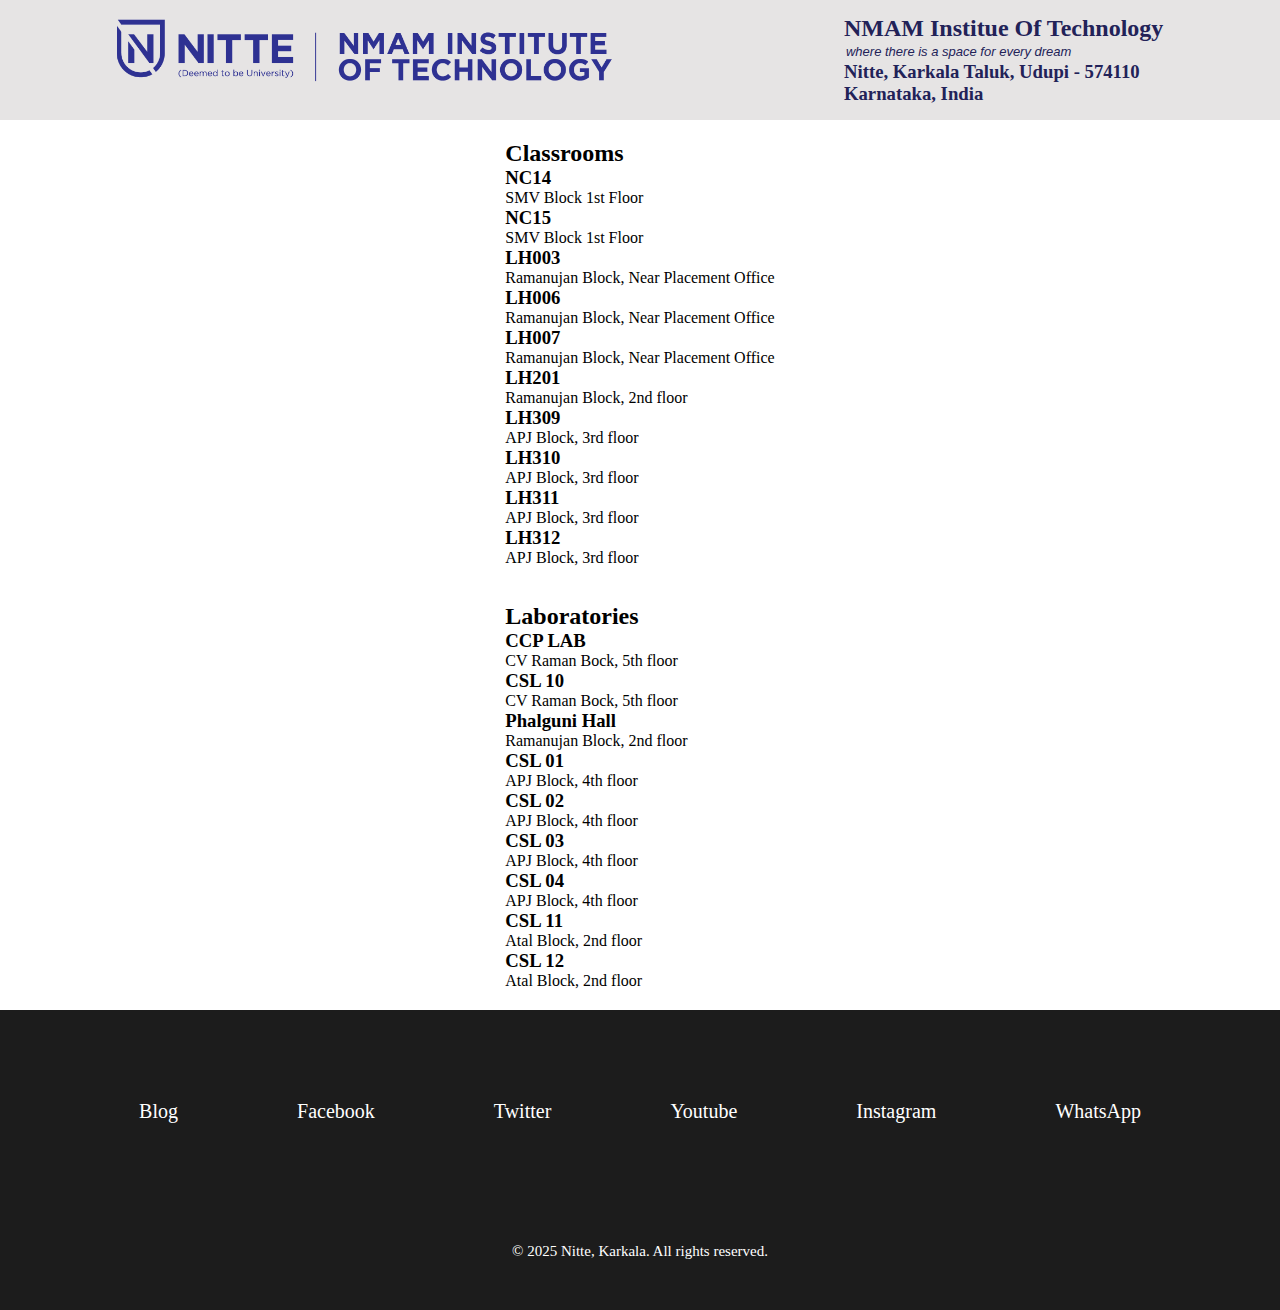
<file: classroom.html>
<!DOCTYPE html>
<html lang="en">
  <head>
    <meta charset="UTF-8" />
    <meta name="viewport" content="width=device-width, initial-scale=1.0" />
    <title>Classroom</title>
    <link rel="stylesheet" type="text/css" href="main.css" />
    <link rel="stylesheet" type="text/css" href="classroom.css" />
    <link
      rel="stylesheet"
      href="https://cdnjs.cloudflare.com/ajax/libs/font-awesome/6.7.2/css/all.min.css"
      integrity="sha512-Evv84Mr4kqVGRNSgIGL/F/aIDqQb7xQ2vcrdIwxfjThSH8CSR7PBEakCr51Ck+w+/U6swU2Im1vVX0SVk9ABhg=="
      crossorigin="anonymous"
      referrerpolicy="no-referrer"
    />
  </head>
  <body>
    <header>
      <div id="logo">
        <a href="index.html"><img src="logo.png" alt="NMAMIT LOGO" /></a>
      </div>
      <div id="name">
        <h2>NMAM Institue Of Technology</h2>
        <p id="affiliation">where there is a space for every dream</p>
        <h3>Nitte, Karkala Taluk, Udupi - 574110<br />Karnataka, India</h3>
      </div>
    </header>
    <main>
      <section class="classroom-section">
        <h2>Classrooms</h2>
        <div class="classroom-grid">
          <div class="classroom-card">
            <div class="classroom-info">
              <h3>NC14</h3>
              <p>SMV Block 1st Floor</p>
            </div>
          </div>
          <div class="classroom-card">
            <div class="classroom-info">
              <h3>NC15</h3>
              <p>SMV Block 1st Floor</p>
            </div>
          </div>
          <div class="classroom-card">
            <div class="classroom-info">
              <h3>LH003</h3>
              <p>Ramanujan Block, Near Placement Office</p>
            </div>
          </div>
          <div class="classroom-card">
            <div class="classroom-info">
              <h3>LH006</h3>
              <p>Ramanujan Block, Near Placement Office</p>
            </div>
          </div>
          <div class="classroom-card">
            <div class="classroom-info">
              <h3>LH007</h3>
              <p>Ramanujan Block, Near Placement Office</p>
            </div>
          </div>
          <div class="classroom-card">
            <div class="classroom-info">
              <h3>LH201</h3>
              <p>Ramanujan Block, 2nd floor</p>
            </div>
          </div>
          <div class="classroom-card">
            <div class="classroom-info">
              <h3>LH309</h3>
              <p>APJ Block, 3rd floor</p>
            </div>
          </div>
          <div class="classroom-card">
            <div class="classroom-info">
              <h3>LH310</h3>
              <p>APJ Block, 3rd floor</p>
            </div>
          </div>
          <div class="classroom-card">
            <div class="classroom-info">
              <h3>LH311</h3>
              <p>APJ Block, 3rd floor</p>
            </div>
          </div>
          <div class="classroom-card">
            <div class="classroom-info">
              <h3>LH312</h3>
              <p>APJ Block, 3rd floor</p>
            </div>
          </div>
        </div>

        <br /><br />

        <h2>Laboratories</h2>

        <div class="classroom-grid">
          <div class="classroom-card">
            <div class="classroom-info">
              <h3>CCP LAB</h3>
              <p>CV Raman Bock, 5th floor</p>
            </div>
          </div>
          <div class="classroom-card">
            <div class="classroom-info">
              <h3>CSL 10</h3>
              <p>CV Raman Bock, 5th floor</p>
            </div>
          </div>
          <div class="classroom-card">
            <div class="classroom-info">
              <h3>Phalguni Hall</h3>
              <p>Ramanujan Block, 2nd floor</p>
            </div>
          </div>
          <div class="classroom-card">
            <div class="classroom-info">
              <h3>CSL 01</h3>
              <p>APJ Block, 4th floor</p>
            </div>
          </div>
          <div class="classroom-card">
            <div class="classroom-info">
              <h3>CSL 02</h3>
              <p>APJ Block, 4th floor</p>
            </div>
          </div>
          <div class="classroom-card">
            <div class="classroom-info">
              <h3>CSL 03</h3>
              <p>APJ Block, 4th floor</p>
            </div>
          </div>
          <div class="classroom-card">
            <div class="classroom-info">
              <h3>CSL 04</h3>
              <p>APJ Block, 4th floor</p>
            </div>
          </div>
          <div class="classroom-card">
            <div class="classroom-info">
              <h3>CSL 11</h3>
              <p>Atal Block, 2nd floor</p>
            </div>
          </div>
          <div class="classroom-card">
            <div class="classroom-info">
              <h3>CSL 12</h3>
              <p>Atal Block, 2nd floor</p>
            </div>
          </div>
        </div>
      </section>
    </main>
    <footer>
      <ul class="links">
        <li><a href="https://aboutnitte.blogspot.com/">Blog</a></li>
        <li><a href="https://www.facebook.com/NITTEedu">Facebook</a></li>
        <li><a href="https://twitter.com/aboutnitte">Twitter</a></li>
        <li>
          <a href="https://www.youtube.com/channel/UCNln_L2YkP-QCFLfIDumNZQ"
            >Youtube</a
          >
        </li>
        <li>
          <a href="https://www.instagram.com/nitteeducation/">Instagram</a>
        </li>
        <li>
          <a
            href="https://api.whatsapp.com/send?phone=917204093646&text=Give%20me%20further%20information%20about%20the%20admission%20to%20"
            >WhatsApp</a
          >
        </li>
      </ul>
      <div id="copyright">
        <p>&copy; 2025 Nitte, Karkala. All rights reserved.</p>
      </div>
    </footer>
  </body>
</html>
</file>
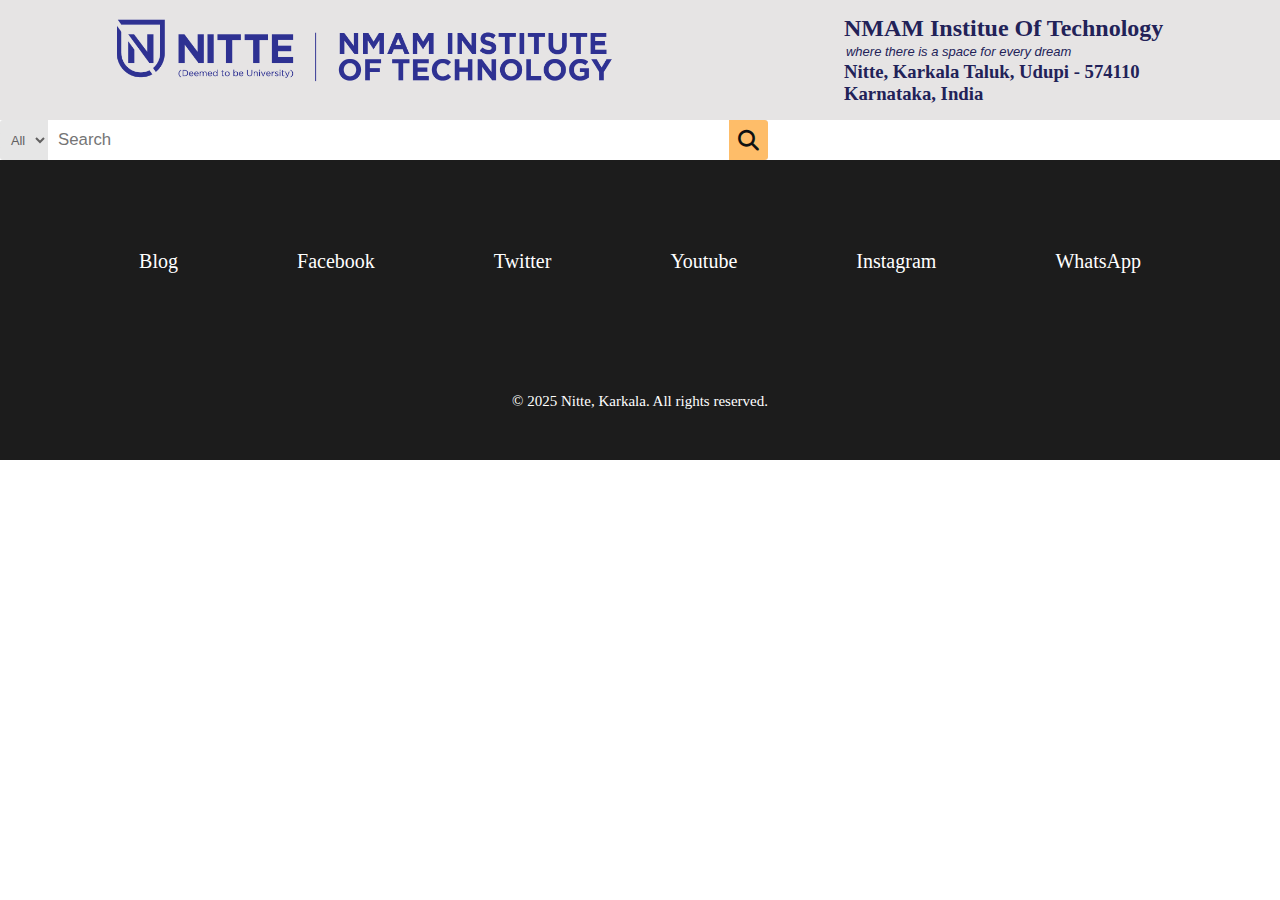
<file: faculty.html>
<!DOCTYPE html>
<html lang="en">
<head>
    <meta charset="UTF-8">
    <meta name="viewport" content="width=device-width, initial-scale=1.0">
    <title>Faculty</title>
    <link rel="stylesheet" type="text/css" href="main.css">
    <link rel="stylesheet" type="text/css" href="faculty.css">
    <link rel="stylesheet" href="https://cdnjs.cloudflare.com/ajax/libs/font-awesome/6.7.2/css/all.min.css" integrity="sha512-Evv84Mr4kqVGRNSgIGL/F/aIDqQb7xQ2vcrdIwxfjThSH8CSR7PBEakCr51Ck+w+/U6swU2Im1vVX0SVk9ABhg==" crossorigin="anonymous" referrerpolicy="no-referrer" />
</head>
<body>
    <header>
        <div id="logo">
            <a href="index.html"><img src="logo.png" alt="NMAMIT LOGO"></a>
        </div>
        <div id="name">
            <h2>NMAM Institue Of Technology</h2>
            <p id="affiliation">where there is a space for every dream</p>
            <h3>Nitte, Karkala Taluk, Udupi - 574110<br>Karnataka, India</h3>
        </div>
    </header>
    <main>
        <div class="nav-search">
            <select class="search-select">
                <option>All</option>
            </select>
            <input placeholder="Search " class="search-input">
            <div class="search-icon">
                <i class="fa-solid fa-magnifying-glass"></i>
            </div>
        </div>
    </main>
    <footer>
        <ul class="links">
            <li><a href="https://aboutnitte.blogspot.com/">Blog</a></li>
            <li><a href="https://www.facebook.com/NITTEedu">Facebook</a></li>
            <li><a href="https://twitter.com/aboutnitte">Twitter</a></li>                <li><a href="https://www.youtube.com/channel/UCNln_L2YkP-QCFLfIDumNZQ">Youtube</a></li>
            <li><a href="https://www.instagram.com/nitteeducation/">Instagram</a></li>
            <li><a href="https://api.whatsapp.com/send?phone=917204093646&text=Give%20me%20further%20information%20about%20the%20admission%20to%20">WhatsApp</a></li>
        </ul>
        <div id="copyright">
            <p>&copy; 2025 Nitte, Karkala. All rights reserved.</p>
        </div>
    </footer>
</body>
</html>
</file>
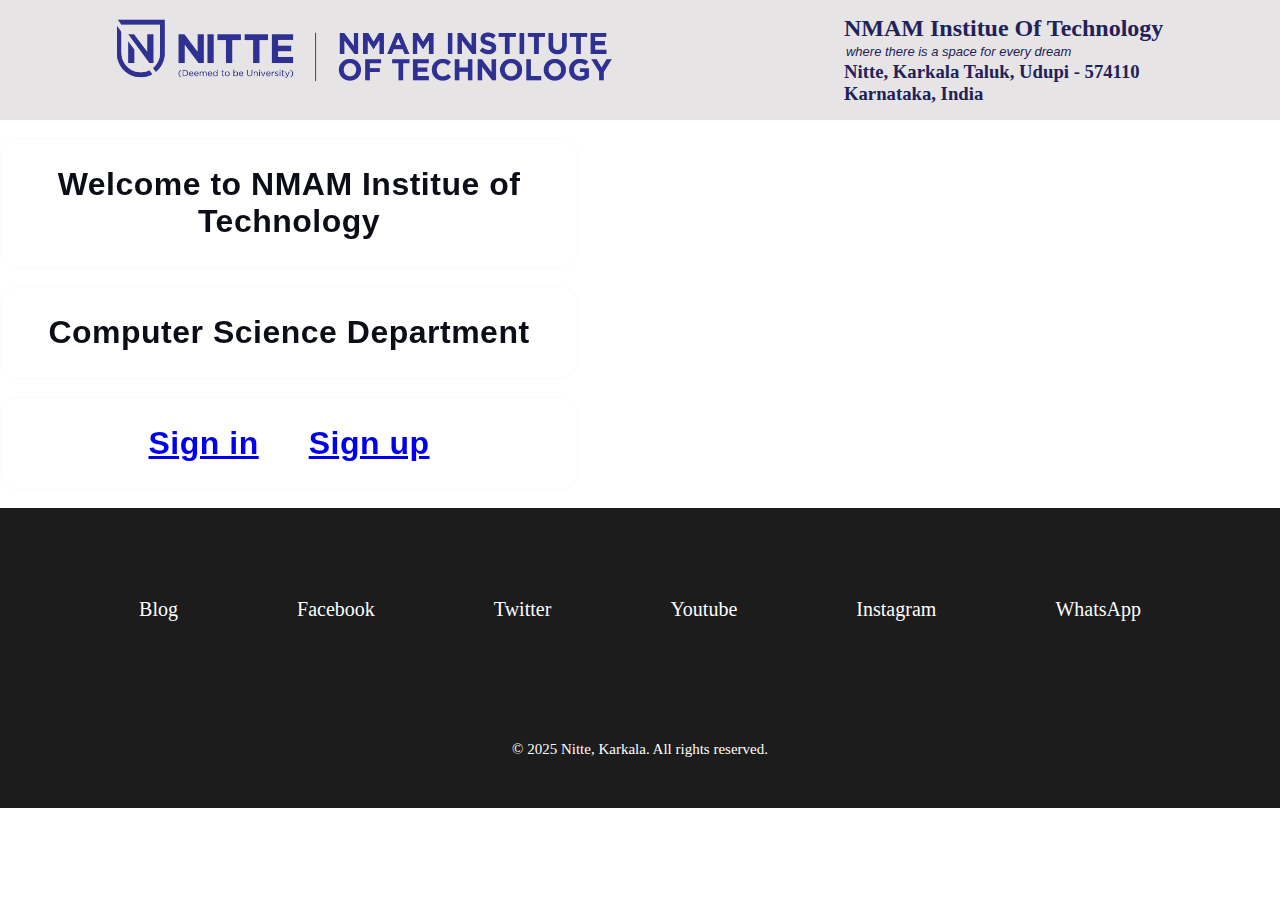
<file: main.html>
<!DOCTYPE html>
<html lang="en">
<head>
    <meta charset="UTF-8">
    <meta name="viewport" content="width=device-width, initial-scale=1.0">
    <title>Main</title>
    <link rel="stylesheet" type="text/css" href="main.css">
</head>
<body>
    <header>
        <div id="logo">
            <a href="index.html"><img src="logo.png" alt="NMAMIT LOGO"></a>
        </div>
        <div id="name">
            <h2>NMAM Institue Of Technology</h2>
            <p id="affiliation">where there is a space for every dream</p>
            <h3>Nitte, Karkala Taluk, Udupi - 574110<br>Karnataka, India</h3>
        </div>
    </header>
    <div class="about">
        <div class="about-content">Welcome to NMAM Institue of Technology</div>
        <div class="about-content">Computer Science Department</div>
        <div class="about-content" id="sign">
            <div><a href="sign_in.html" class="sign">Sign in</a></div>
            <div><a href="sign_up.html" class="sign">Sign up</a></div>
        </div>
    </div>
    <main>
        
    </main>
    <footer>
        <ul class="links">
            <li><a href="https://aboutnitte.blogspot.com/">Blog</a></li>
            <li><a href="https://www.facebook.com/NITTEedu">Facebook</a></li>
            <li><a href="https://twitter.com/aboutnitte">Twitter</a></li>                <li><a href="https://www.youtube.com/channel/UCNln_L2YkP-QCFLfIDumNZQ">Youtube</a></li>
            <li><a href="https://www.instagram.com/nitteeducation/">Instagram</a></li>
            <li><a href="https://api.whatsapp.com/send?phone=917204093646&text=Give%20me%20further%20information%20about%20the%20admission%20to%20">WhatsApp</a></li>
        </ul>
        <div id="copyright">
            <p>&copy; 2025 Nitte, Karkala. All rights reserved.</p>
        </div>
    </footer>
</body>
</html>
</file>
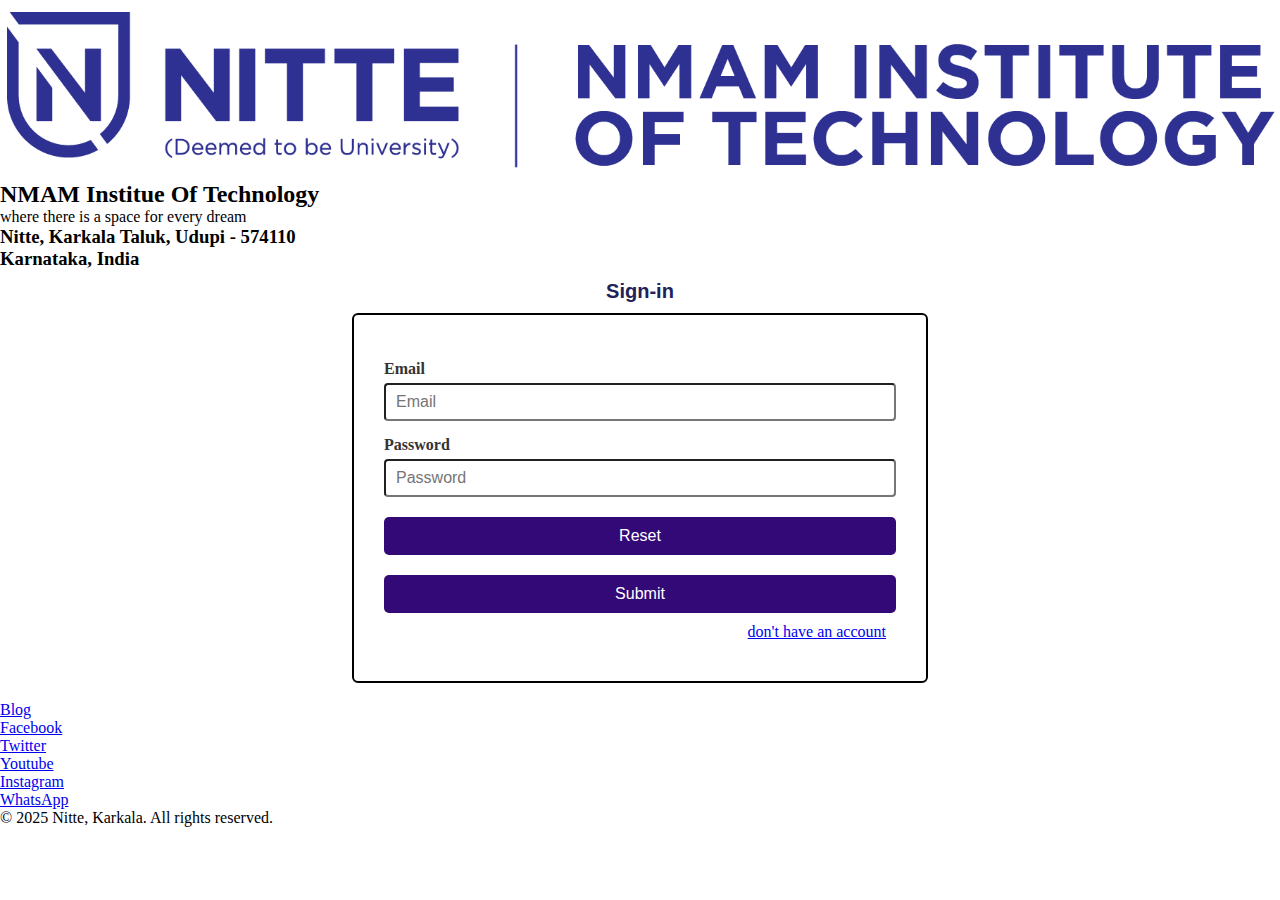
<file: sign_in.html>
<!DOCTYPE html>
<html lang="en">
<head>
    <meta charset="UTF-8">
    <meta name="viewport" content="width=device-width, initial-scale=1.0">
    <link rel="stylesheet" type="text/css" href="sign.css">
    <title>Sign in</title>
</head>
<body>
    <header>
        <div id="logo">
            <a href="index.html"><img src="logo.png" alt="NMAMIT LOGO"></a>
        </div>
        <div id="name">
            <h2>NMAM Institue Of Technology</h2>
            <p id="affiliation">where there is a space for every dream</p>
            <h3>Nitte, Karkala Taluk, Udupi - 574110<br>Karnataka, India</h3>
        </div>
    </header>
    <form>
        <h2 class="sign">Sign-in</h2>
        <fieldset>
            <div>
                <label for="email">Email</label>
                <input type="email" id="email" name="email" placeholder="Email" required>
            </div>
            <div>
                <label for="pw">Password</label>
                <input type="password" id="pw" placeholder="Password" required>
            </div>
            <div>
                <button type="reset">Reset</button>
                <button type="submit"><a href="home.html">Submit</a></button>
            </div>
            <div class="account">
                <p><a href="sign_up.html">don't have an account</a></p>
            </div>
        </fieldset>
        <br>
    </form>
    <footer>
        <ul class="links">
            <li><a href="https://aboutnitte.blogspot.com/">Blog</a></li>
            <li><a href="https://www.facebook.com/NITTEedu">Facebook</a></li>
            <li><a href="https://twitter.com/aboutnitte">Twitter</a></li>                <li><a href="https://www.youtube.com/channel/UCNln_L2YkP-QCFLfIDumNZQ">Youtube</a></li>
            <li><a href="https://www.instagram.com/nitteeducation/">Instagram</a></li>
            <li><a href="https://api.whatsapp.com/send?phone=917204093646&text=Give%20me%20further%20information%20about%20the%20admission%20to%20">WhatsApp</a></li>
        </ul>
        <div id="copyright">
            <p>&copy; 2025 Nitte, Karkala. All rights reserved.</p>
        </div>
    </footer>
</body>
</html>
</file>
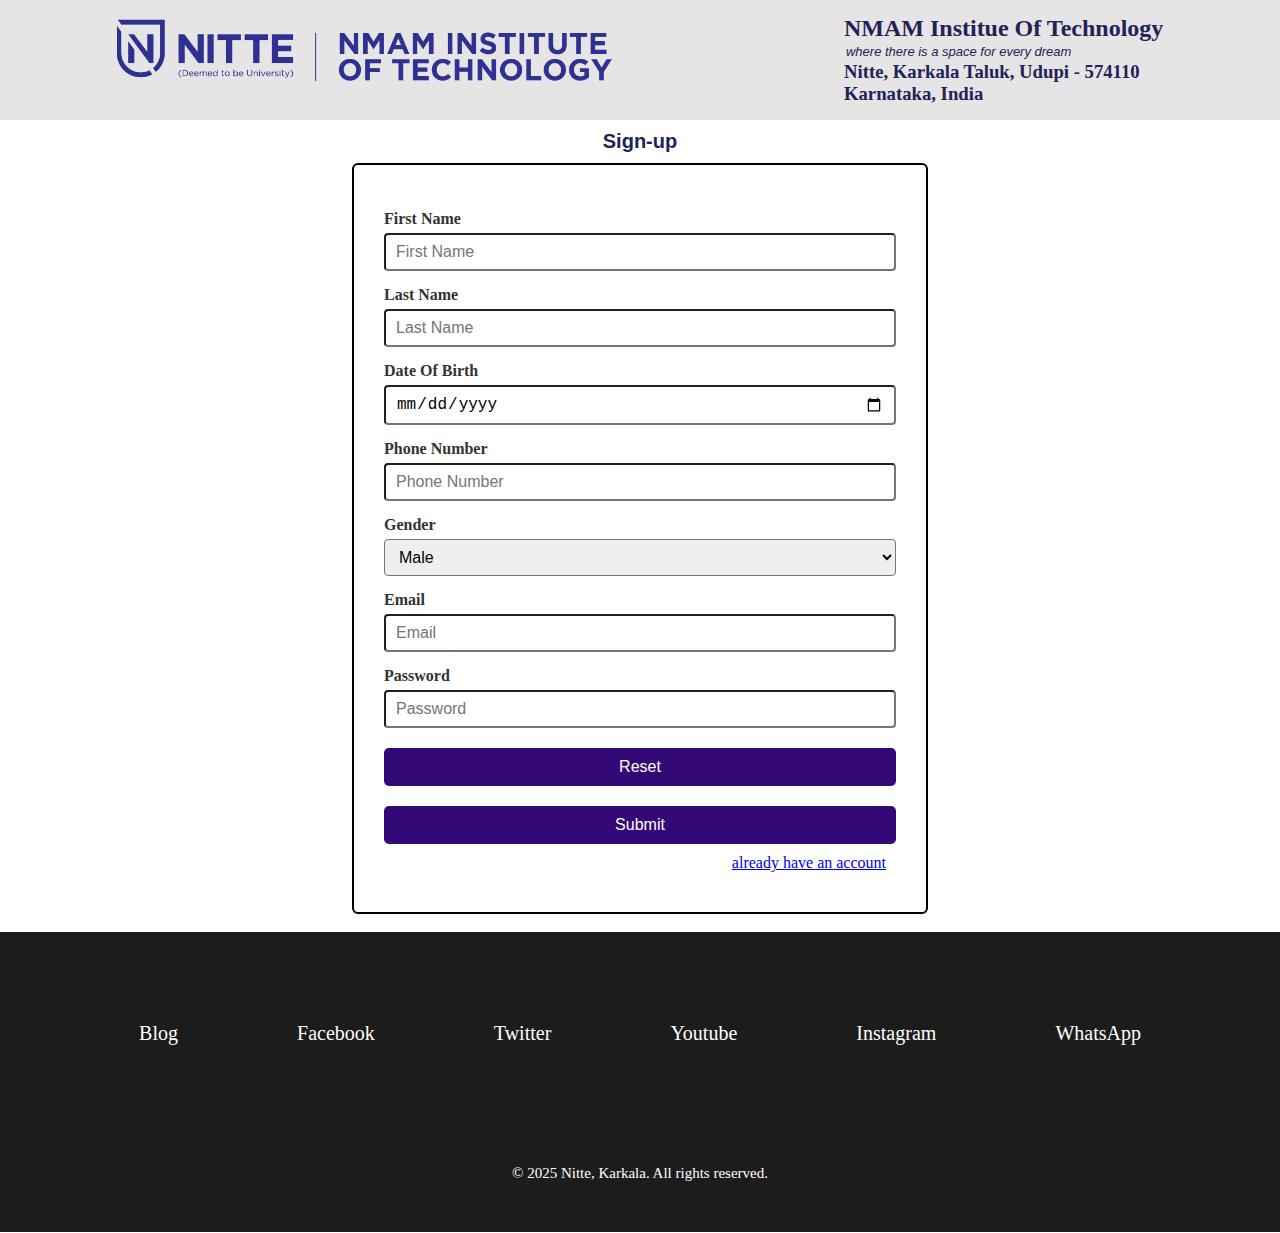
<file: sign_up.html>
<!DOCTYPE html>
<html lang="en">
<head>
    <meta charset="UTF-8">
    <meta name="viewport" content="width=device-width, initial-scale=1.0">
    <link rel="stylesheet" type="text/css" href="sign.css">
    <link rel="stylesheet" type="text/css" href="main.css">
    <link rel="stylesheet" href="https://cdnjs.cloudflare.com/ajax/libs/font-awesome/6.7.2/css/all.min.css" integrity="sha512-Evv84Mr4kqVGRNSgIGL/F/aIDqQb7xQ2vcrdIwxfjThSH8CSR7PBEakCr51Ck+w+/U6swU2Im1vVX0SVk9ABhg==" crossorigin="anonymous" referrerpolicy="no-referrer" />
    <title>Sign up</title>
</head>
<body>
    <header>
        <div id="logo">
            <a href="index.html"><img src="logo.png" alt="NMAMIT LOGO"></a>
        </div>
        <div id="name">
            <h2>NMAM Institue Of Technology</h2>
            <p id="affiliation">where there is a space for every dream</p>
            <h3>Nitte, Karkala Taluk, Udupi - 574110<br>Karnataka, India</h3>
        </div>
    </header>
    <form>
        <h2 class="sign">Sign-up</h2>
        <fieldset>
            <div>
                <label for="firstname">First Name</label>
                <input type="text" id="firstname" name="firstname" placeholder="First Name" required>
            </div>
            <div>
                <label for="lastname">Last Name</label>
                <input type="text" id="lastname" name="lastname" placeholder="Last Name" required>
            </div>
            <div>
                <label for="dob">Date Of Birth</label>
                <input type="date" id="dob" name="dob" placeholder="Date Of Birth" required>
            </div>
            <div>
                <label for="ph">Phone Number</label>
                <input type="tel" id="ph" name="ph" placeholder="Phone Number" required>
            </div>
            <div>
                <label for="gender">Gender</label>
                <select type="radio" id="gender" name="gender" placeholder="Gender" required>
                    <option value="male">Male</option>
                    <option value="Female">Female</option>
                </select>
            </div>
            <div>
                <label for="email">Email</label>
                <input type="email" id="email" name="email" placeholder="Email" required>
            </div>
            <div>
                <label for="pw">Password</label>
                <input type="password" id="pw" placeholder="Password" required>
            </div>
            <div class="submit">
                <button type="reset">Reset</button>
                <button type="submit"><a href="home.html">Submit</a></button>
            </div>
            <div class="account">
                <p><a href="sign_in.html">already have an account</a></p>
            </div>
        </fieldset>
        <br>
    </form>
    <footer>
        <ul class="links">
            <li><a href="https://aboutnitte.blogspot.com/">Blog</a></li>
            <li><a href="https://www.facebook.com/NITTEedu">Facebook</a></li>
            <li><a href="https://twitter.com/aboutnitte">Twitter</a></li>                <li><a href="https://www.youtube.com/channel/UCNln_L2YkP-QCFLfIDumNZQ">Youtube</a></li>
            <li><a href="https://www.instagram.com/nitteeducation/">Instagram</a></li>
            <li><a href="https://api.whatsapp.com/send?phone=917204093646&text=Give%20me%20further%20information%20about%20the%20admission%20to%20">WhatsApp</a></li>
        </ul>
        <div id="copyright">
            <p>&copy; 2025 Nitte, Karkala. All rights reserved.</p>
        </div>
    </footer>
</body>
</html>
</file>
<file: main.css>
*{
    margin : 0px;
    padding : 0px;
}

header{
    display: flex;
    flex-direction: row;
    justify-content :space-around;
    background-color: rgb(230, 228, 228);
}

#logo img{
    height : 70px;
    width : 500px;
    padding: 15px 12px;
}

#name{
    text-align: left;
    padding: 15px;
    color :rgb(34, 34, 88);
}

#affiliation{
    padding: 2px;
    font-style: italic;
    font-size: 13px;
    font-family:'Lucida Sans', 'Lucida Sans Regular', 'Lucida Grande', 'Lucida Sans Unicode', Geneva, Verdana, sans-serif
}

.about-container {
    display: flex;
    flex-direction: column;
    align-items: center;
    justify-content: center;
    min-height: 95vh;
    background-image: url('main.jpg');
    background-size: cover;
    background-position: center;
    background-repeat: no-repeat;
    position: relative;
}

.about-container::before {
    content: '';
    position: absolute;
    top: 0; left: 0; right: 0; bottom: 0;
    background: rgba(24, 37, 58, 0.55);
    z-index: 1;
}

.about-content {
    position: relative;
    z-index: 2;
    margin: 18px 0;
    background: rgba(255, 255, 255, 0.921);
    backdrop-filter: blur(8px);
    border-radius: 18px;
    padding: 27px 38px;
    font-size: 2rem;
    color: #0b0e17;
    max-width: 500px;
    width: 90%;
    font-family: 'Segoe UI', Tahoma, Geneva, Verdana, sans-serif;
    font-weight: 600;
    text-align: center;
    letter-spacing: 0.5px;
    border: 1px solid rgba(240,240,255, 0.25);
}

#sign {
    display: flex;
    flex-direction: row;
    justify-content: center;
    align-items: center;
    gap: 50px;
    margin-top: 10px;
}

.sign-main {
    background: linear-gradient(90deg, #2640a6, #4584b7 70%);
    color: #fff;
    border: none;
    border-radius: 22px;
    font-size: 1.09rem;
    letter-spacing: 0.4px;
    padding: 11px 32px;
    font-weight: 600;
    text-decoration: none;
    cursor: pointer;
}

#sign .sign-main:hover, #sign .sign-main:focus {
    background: linear-gradient(90deg, #3d63d4, #5bb7eb 70%);
    transform: scale(1.045);
    color: #fff;
}

/* Footer Section */

footer{
    background-color: rgb(28, 28, 28);
    height:300px;
    align-items: center;
    justify-content: center;
}

.links{
    color: white;
    text-align: center;
    padding: 90px 20px;
    display: flex;
    flex-direction: row;
    justify-content: space-evenly;
    align-items: center;
    list-style: none;
}

.links li a{
    text-decoration: none;
    color: white;
    font-size: 20px;
}

.links li a:hover{
    color: rgb(70, 131, 184);
}

#copyright{
    color: white;
    text-align: center;
    font-size: 15px;
    padding-top: 30px;
    padding-bottom: 20px;
}
</file>
<file: classroom.css>
main{
    display:flex;
    justify-content: center;
    align-items: center;
    padding: 20px;
}

.nav-search{
    display:flex;
    justify-content:space-evenly;
    align-items: center;
    height:2.5rem;
    width:60vw;
    color:#0F1111;
    background-color:#E6E6E6;
    border-radius:3px;
    overflow:hidden;
}

.search-select{
    width:55px;
    background-color: #E6E6E6;
    text-align: center;
    border-top-left-radius: 3px;
    border-bottom-left-radius: 3px;
    border:none;
    font-size:0.8rem;
    color:#616060;
}

.search-select:hover{
    background-color: #d4d4d4;
    height:2.5rem;
}

.search-input{
    width:100%;
    height:2.5rem;
    font-size:1.05rem;
    border:none;
    outline: none;
    padding-left:10px;
    color:#616060;
}

.search-input:focus {
    background-color: white;
}

.nav-search:focus-within {
    outline: 2px solid orange;
    border: none;
}

.search-icon{
    width: 2.8125rem;
    height:2.5rem;
    display:flex;
    background-color:#FEBD69;
    justify-content: center;
    font-size: 1.3rem;
    align-items:center;
    border-top-right-radius: 3px;
    border-bottom-right-radius: 3px;
}

.search-icon:hover{
    background-color:#eca241 ;
}
</file>
<file: faculty.css>
.nav-search{
    display:flex;
    justify-content:space-evenly;
    align-items: center;
    height:2.5rem;
    width:60vw;
    color:#0F1111;
    background-color:#E6E6E6;
    border-radius:3px;
    overflow:hidden;
}

.search-select{
    width:55px;
    background-color: #E6E6E6;
    text-align: center;
    border-top-left-radius: 3px;
    border-bottom-left-radius: 3px;
    border:none;
    font-size:0.8rem;
    color:#616060;
}

.search-select:hover{
    background-color: #d4d4d4;
    height:2.5rem;
}

.search-input{
    width:100%;
    height:2.5rem;
    font-size:1.05rem;
    border:none;
    outline: none;
    padding-left:10px;
    color:#616060;
}

.search-input:focus {
    background-color: white;
}

.nav-search:focus-within {
    outline: 2px solid orange;
    border: none;
}

.search-icon{
    width: 2.8125rem;
    height:2.5rem;
    display:flex;
    background-color:#FEBD69;
    justify-content: center;
    font-size: 1.3rem;
    align-items:center;
    border-top-right-radius: 3px;
    border-bottom-right-radius: 3px;
}

.search-icon:hover{
    background-color:#eca241 ;
}

/* Faculty Section */
.faculty-section {
  padding: 40px 60px;
}

.faculty-section h2 {
  text-align: center;
  font-size: 1.8rem;
  margin-bottom: 25px;
}

/* Faculty Grid - 3 per row */
.faculty-grid {
  display: grid;
  grid-template-columns: repeat(3, 1fr);
  gap: 25px;
}

/* Faculty Card */
.faculty-card {
  display: flex;
  align-items: center;
  background-color: #f8f8f8;
  border-radius: 6px;
  padding: 15px;
}

.faculty-card img {
  width: 130px;
  height: 130px;
  object-fit: cover;
  border-radius: 6px; /* square with slight rounded corners */
  margin-right: 20px;
}

.faculty-card:hover {
  box-shadow: 0 4px 8px rgba(0, 0, 0, 0.1);
}

/* Faculty Info */
.faculty-info h3 {
  font-size: 1.1rem;
  color: #0F1111;
  margin-bottom: 5px;
}

.faculty-info p {
  font-size: 0.95rem;
  color: #444;
  margin-bottom: 10px;
}

/* Read More Button */
.read-more {
  background-color: #FEBD69;
  color: #000;
  border: none;
  border-radius: 3px;
  padding: 6px 10px;
  cursor: pointer;
  font-size: 0.9rem;
}

/* Remove hover effect */
.read-more:hover {
  background-color: #FEBD69;
}

/* Staff Section */
.staff-section {
  margin-top: 50px;
}

.staff-section h2 {
  text-align: center;
  font-size: 1.6rem;
  margin-bottom: 20px;
}

.staff-section table {
  width: 100%;
  border-collapse: collapse;
  font-size: 0.95rem;
}

.staff-section th,
.staff-section td {
  border: 1px solid #ccc;
  padding: 8px 12px;
  text-align: left;
}

.staff-section th {
  background-color: #E6E6E6;
  color: #0F1111;
}

.staff-section tr:nth-child(even) {
  background-color: #f9f9f9;
}

/* Responsive for smaller screens */
@media (max-width: 768px) {
  .faculty-card {
    flex-direction: column;
    text-align: center;
  }
  .faculty-card img {
    margin-right: 0;
    margin-bottom: 10px;
  }
  .faculty-grid {
    grid-template-columns: 1fr; /* stack in single column on mobile */
  }
}
</file>
<file: sign.css>
* {
  margin: 0px;
  padding: 0px;
}

.image {
  width: 100%;
  background-size: cover;
  background-position: center;
  background-repeat: no-repeat;
}

img {
  width: 100%;
}

#sign {
  display: flex;
  justify-content: flex-end;
}

.sign {
  text-align: left;
  padding: 20px;
  color: rgb(34, 34, 88);
  font-size: 20px;
}

form {
  width: 100%;
  height: auto;
  place-items: center;
}

.sign {
  align-items: center;
  text-align: center;
  padding: 10px;
  border-radius: 8px;
  font-family: Arial, sans-serif;
}

form fieldset {
  border: 2px solid #000000;
  border-radius: 6px;
  padding: 30px;
  width: 40%;
  height: auto;
  display: grid;
  background-color: white;
}

label {
  display: block;
  margin-top: 15px;
  font-weight: 600;
  color: #333;
  text-align: left;
}

input[type="text"],
input[type="email"],
input[type="date"],
input[type="tel"],
#gender,
input[type="password"] {
  width: 100%;
  height: auto;
  padding: 8px 10px;
  margin-top: 5px;
  border-radius: 4px;
  box-sizing: border-box;
  font-size: 16px;
  transition: border-color 0.3s ease;
}

input[type="text"]:focus,
input[type="email"]:focus,
input[type="date"]:focus,
input[type="tel"]:focus,
#gender:focus,
input[type="password"]:focus {
  border-color: #18247f;
  outline: none;
}

button[type="submit"],
button[type="reset"] {
  margin-top: 20px;
  background-color: #330877;
  color: white;
  padding: 10px 16px;
  border: none;
  border-radius: 5px;
  font-size: 1em;
  cursor: pointer;
  width: 100%;
  text-decoration: none;
}

button[type="submit"] a {
  text-decoration: none;
  color: white;
}

.container {
  height: 60vh;
}

#signupcon {
  padding-top: 5%;
  padding-bottom: 20%;
}

#sigincon {
  padding-top: 5%;
}

input[type="submit"]:hover {
  background-color: #009b08;
}

.account {
  text-align: right;
  padding: 10px;
}
</file>
